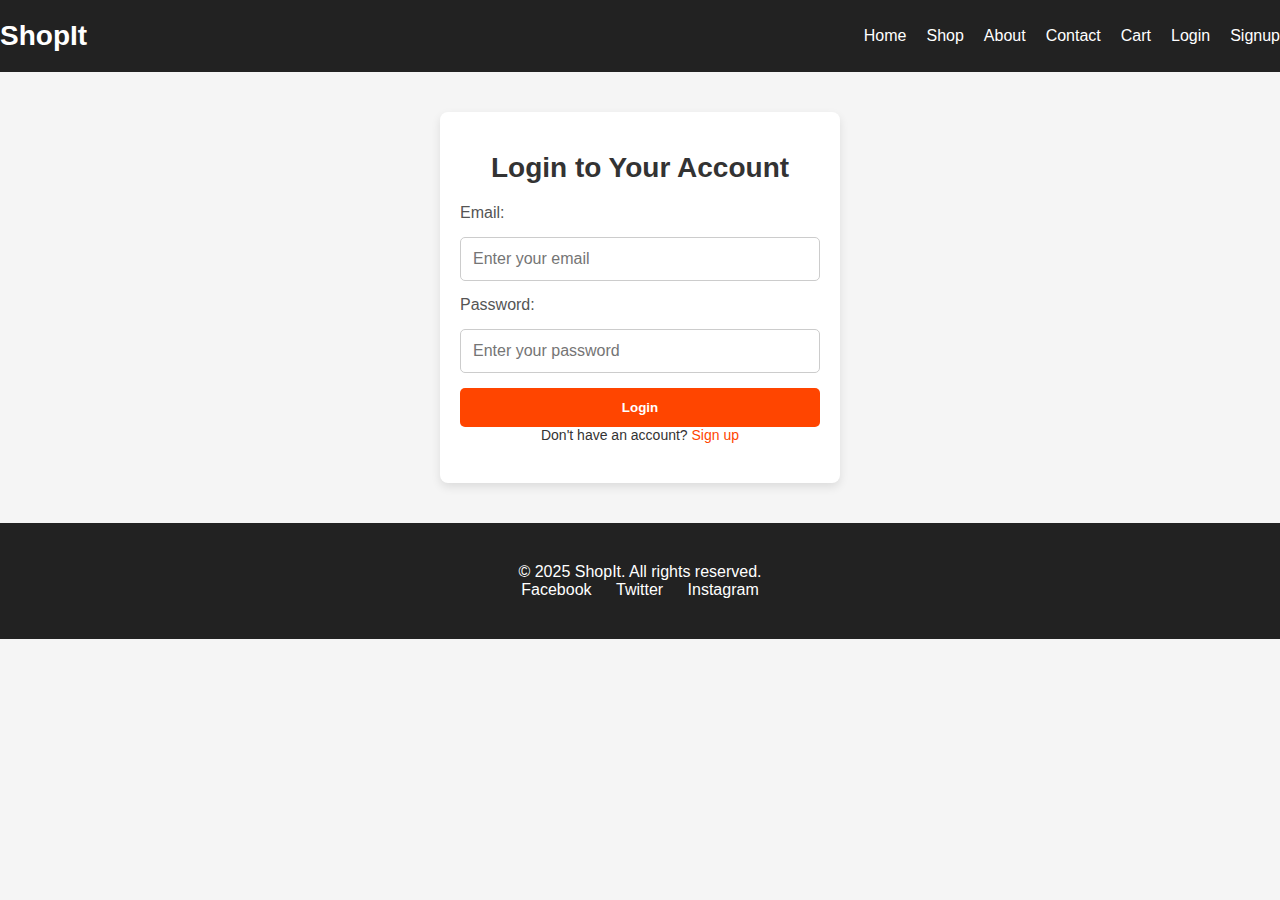
<file: login.html>
<!DOCTYPE html>
<html lang="en">
<head>
  <meta charset="UTF-8">
  <meta name="viewport" content="width=device-width, initial-scale=1.0">
  <meta http-equiv="X-UA-Compatible" content="ie=edge">
  <title>Login - ShopIt</title>
  <link rel="stylesheet" href="style1.css">
</head>
<body>

  <!-- Header Section -->
  <header>
    <div class="logo">
      <h1>ShopIt</h1>
    </div>
    <nav>
      <ul>
        <li><a href="index.html#home">Home</a></li>
        <li><a href="index.html#shop">Shop</a></li>
        <li><a href="index.html#about">About</a></li>
        <li><a href="index.html#contact">Contact</a></li>
        <li><a href="index.html#cart">Cart</a></li>
        <li><a href="login.html">Login</a></li>
        <li><a href="signup.html">Signup</a></li>
      </ul>
    </nav>
  </header>

  <!-- Login Form Section -->
  <main class="auth-form">
    <h2>Login to Your Account</h2>
    <form method="POST" action="login_processing.php">
      <label for="email">Email:</label>
      <input type="email" id="email" name="email" placeholder="Enter your email" required>

      <label for="password">Password:</label>
      <input type="password" id="password" name="password" placeholder="Enter your password" required>

      <button type="submit" class="btn">Login</button>
    </form>
    <p>Don't have an account? <a href="signup.html">Sign up</a></p>
  </main>

  <!-- Footer Section -->
  <footer>
    <div class="footer-content">
      <p>&copy; 2025 ShopIt. All rights reserved.</p>
      <div class="social-links">
        <a href="#facebook">Facebook</a>
        <a href="#twitter">Twitter</a>
        <a href="#instagram">Instagram</a>
      </div>
    </div>
  </footer>

</body>
</html>
</file>
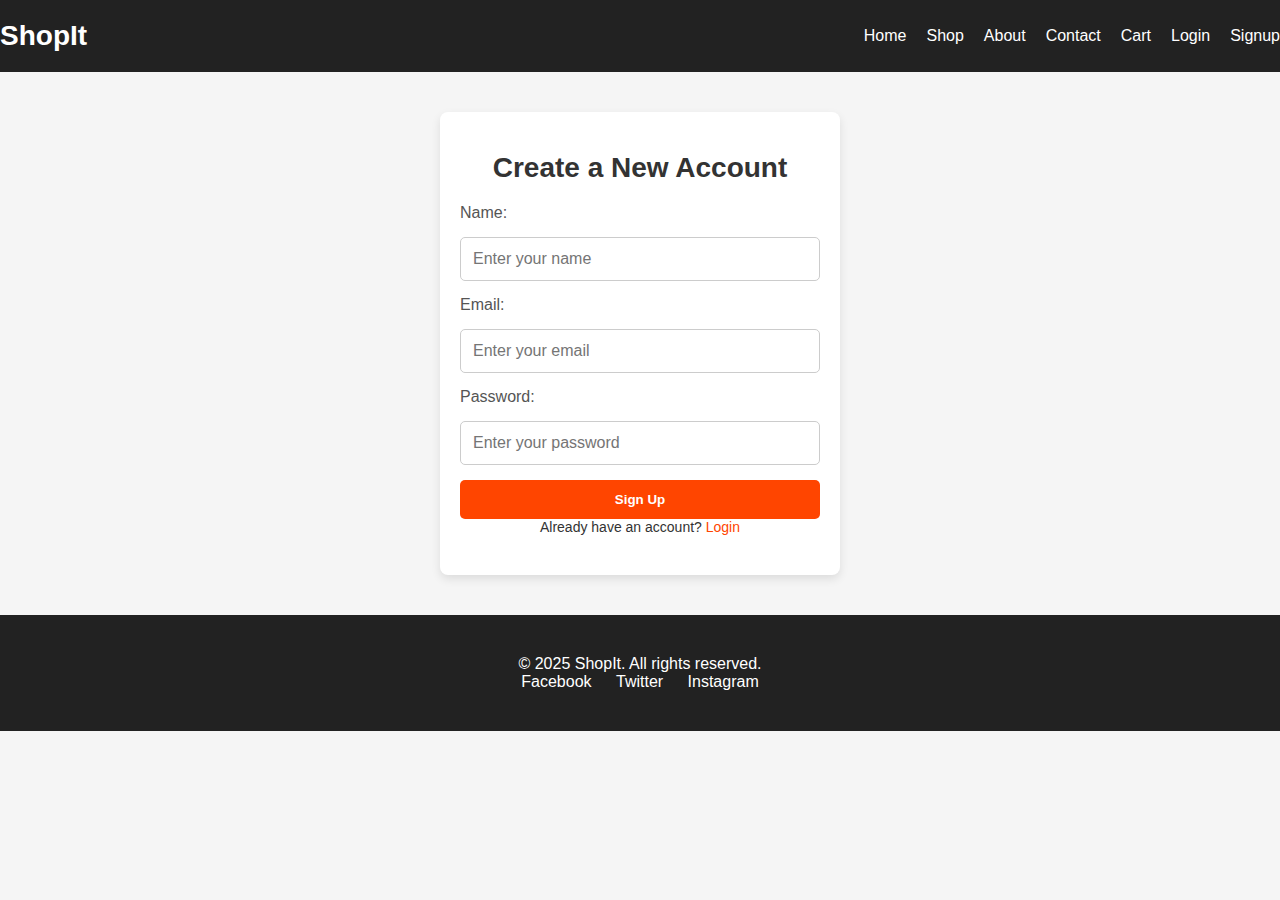
<file: signup.html>
<!DOCTYPE html>
<html lang="en">
<head>
  <meta charset="UTF-8">
  <meta name="viewport" content="width=device-width, initial-scale=1.0">
  <meta http-equiv="X-UA-Compatible" content="ie=edge">
  <title>Signup - ShopIt</title>
  <link rel="stylesheet" href="style1.css">
</head>
<body>

  <!-- Header Section -->
  <header>
    <div class="logo">
      <h1>ShopIt</h1>
    </div>
    <nav>
      <ul>
        <li><a href="index.html#home">Home</a></li>
        <li><a href="index.html#shop">Shop</a></li>
        <li><a href="index.html#about">About</a></li>
        <li><a href="index.html#contact">Contact</a></li>
        <li><a href="index.html#cart">Cart</a></li>
        <li><a href="login.html">Login</a></li>
        <li><a href="signup.html">Signup</a></li>
      </ul>
    </nav>
  </header>

  <!-- Signup Form Section -->
  <main class="auth-form">
    <h2>Create a New Account</h2>
    <form>
      <label for="name">Name:</label>
      <input type="text" id="name" name="name" placeholder="Enter your name" required>

      <label for="email">Email:</label>
      <input type="email" id="email" name="email" placeholder="Enter your email" required>

      <label for="password">Password:</label>
      <input type="password" id="password" name="password" placeholder="Enter your password" required>

      <button type="submit" class="btn">Sign Up</button>
    </form>
    <p>Already have an account? <a href="login.html">Login</a></p>
  </main>

  <!-- Footer Section -->
  <footer>
    <div class="footer-content">
      <p>&copy; 2025 ShopIt. All rights reserved.</p>
      <div class="social-links">
        <a href="#facebook">Facebook</a>
        <a href="#twitter">Twitter</a>
        <a href="#instagram">Instagram</a>
      </div>
    </div>
  </footer>

</body>
</html>
</file>
<file: style1.css>
/* Reset some basic styles */
* {
  margin: 0;
  padding: 0;
  box-sizing: border-box;
}

body {
  font-family: Arial, sans-serif;
  background-color: #f5f5f5;
  color: #333;
}

/* Header Section */
header {
  background-color: #222;
  color: #fff;
  padding: 20px 0;
  display: flex;
  justify-content: space-between;
  align-items: center;
}

header .logo h1 {
  font-size: 28px;
}

header nav ul {
  list-style-type: none;
  display: flex;
}

header nav ul li {
  margin-left: 20px;
}

header nav ul li a {
  text-decoration: none;
  color: #fff;
  font-size: 16px;
}

/* Auth Form Section */
.auth-form {
  background-color: #fff;
  padding: 40px 20px;
  text-align: center;
  margin: 40px 0;
  box-shadow: 0 4px 10px rgba(0, 0, 0, 0.1);
  border-radius: 8px;
  max-width: 400px;
  margin-left: auto;
  margin-right: auto;
}

.auth-form h2 {
  font-size: 28px;
  margin-bottom: 20px;
  color: #333;
}

.auth-form form {
  display: flex;
  flex-direction: column;
  gap: 15px;
}

.auth-form label {
  font-size: 16px;
  text-align: left;
  color: #555;
}

.auth-form input {
  padding: 12px;
  font-size: 16px;
  border-radius: 5px;
  border: 1px solid #ccc;
  width: 100%;
  transition: all 0.3s ease;
}

.auth-form input:focus {
  border-color: #ff4500;
  outline: none;
  box-shadow: 0 0 5px rgba(255, 69, 0, 0.5);
}

.auth-form button {
  background-color: #ff4500;
  padding: 12px 20px;
  font-weight: bold;
  color: #fff;
  border-radius: 5px;
  border: none;
  cursor: pointer;
  transition: background-color 0.3s;
}

.auth-form button:hover {
  background-color: #e04300;
}

.auth-form button:focus {
  outline: none;
  box-shadow: 0 0 5px rgba(255, 69, 0, 0.5);
}

.auth-form p {
  font-size: 14px;
}

.auth-form a {
  text-decoration: none;
  color: #ff4500;
}

.auth-form a:hover {
  text-decoration: underline;
  color: #e04300;
}

/* Footer Section */
footer {
  background-color: #222;
  color: #fff;
  padding: 40px 0;
  text-align: center;
}

footer .footer-content {
  max-width: 1200px;
  margin: 0 auto;
}

footer .social-links a {
  color: #fff;
  margin: 0 10px;
  text-decoration: none;
  font-size: 16px;
}

footer .social-links a:hover {
  color: #ff4500;
}

/* Mobile Responsiveness */
@media (max-width: 768px) {
  .auth-form {
    width: 90%;
    padding: 30px 15px;
  }

  .auth-form h2 {
    font-size: 24px;
  }
}
</file>
